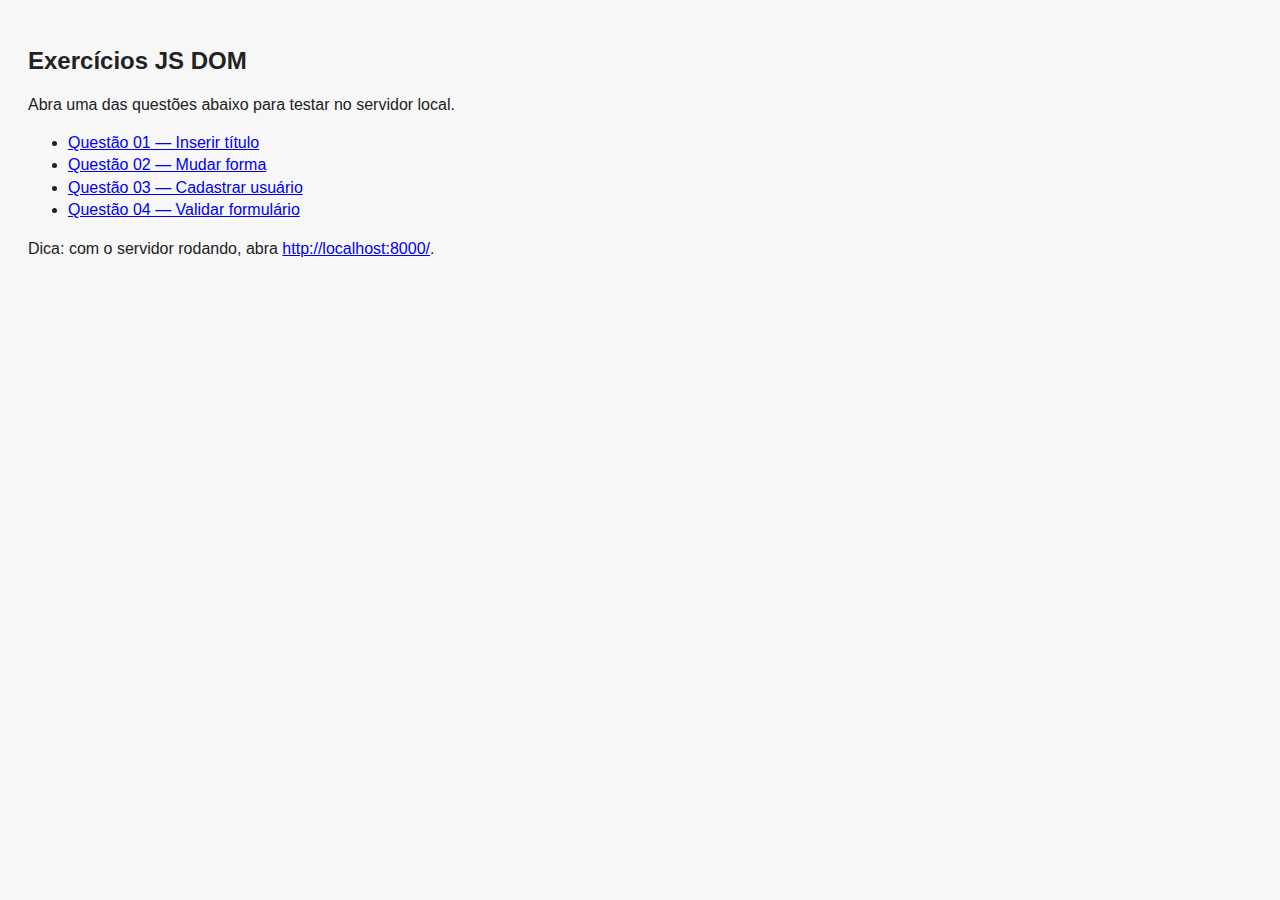
<file: index.html>
<!doctype html>
<html lang="pt-br">
<head>
  <meta charset="utf-8" />
  <meta name="viewport" content="width=device-width,initial-scale=1" />
  <title>Exercícios JS DOM — Índice</title>
  <link rel="stylesheet" href="styles.css" />
</head>
<body>
  <main>
    <h1>Exercícios JS DOM</h1>
    <p>Abra uma das questões abaixo para testar no servidor local.</p>
    <ul>
      <li><a href="questao01/questao01.html">Questão 01 — Inserir título</a></li>
      <li><a href="questao02/questao02.html">Questão 02 — Mudar forma</a></li>
      <li><a href="questao03/questao03.html">Questão 03 — Cadastrar usuário</a></li>
      <li><a href="questao04/questao04.html">Questão 04 — Validar formulário</a></li>
    </ul>
    <p>Dica: com o servidor rodando, abra <a href="/">http://localhost:8000/</a>.</p>
  </main>
</body>
</html>
</file>
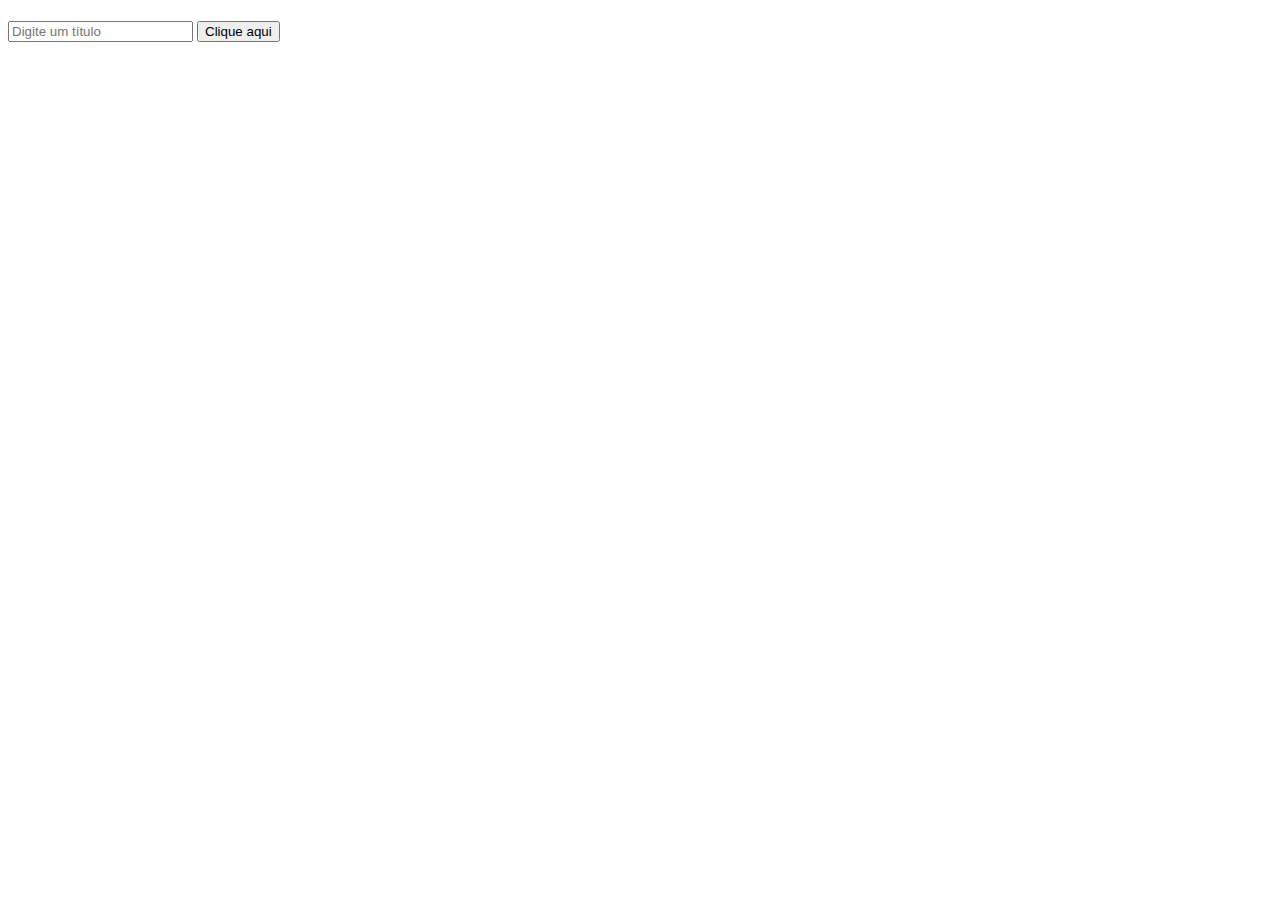
<file: questao01/questao01.html>
<!doctype html>
<html lang="pt-br">
<head>
  <meta charset="utf-8" />
  <meta name="viewport" content="width=device-width,initial-scale=1" />
  <title>Questão 01</title>
</head>
<body>
  <h1 id="titulo"></h1>
  <input type="text" id="txt-titulo" placeholder="Digite um título" />
  <button id="btn-clique" onclick="inserirTitulo()">Clique aqui</button>
  <script src="questao01.js"></script>
</body>
</html>
</file>
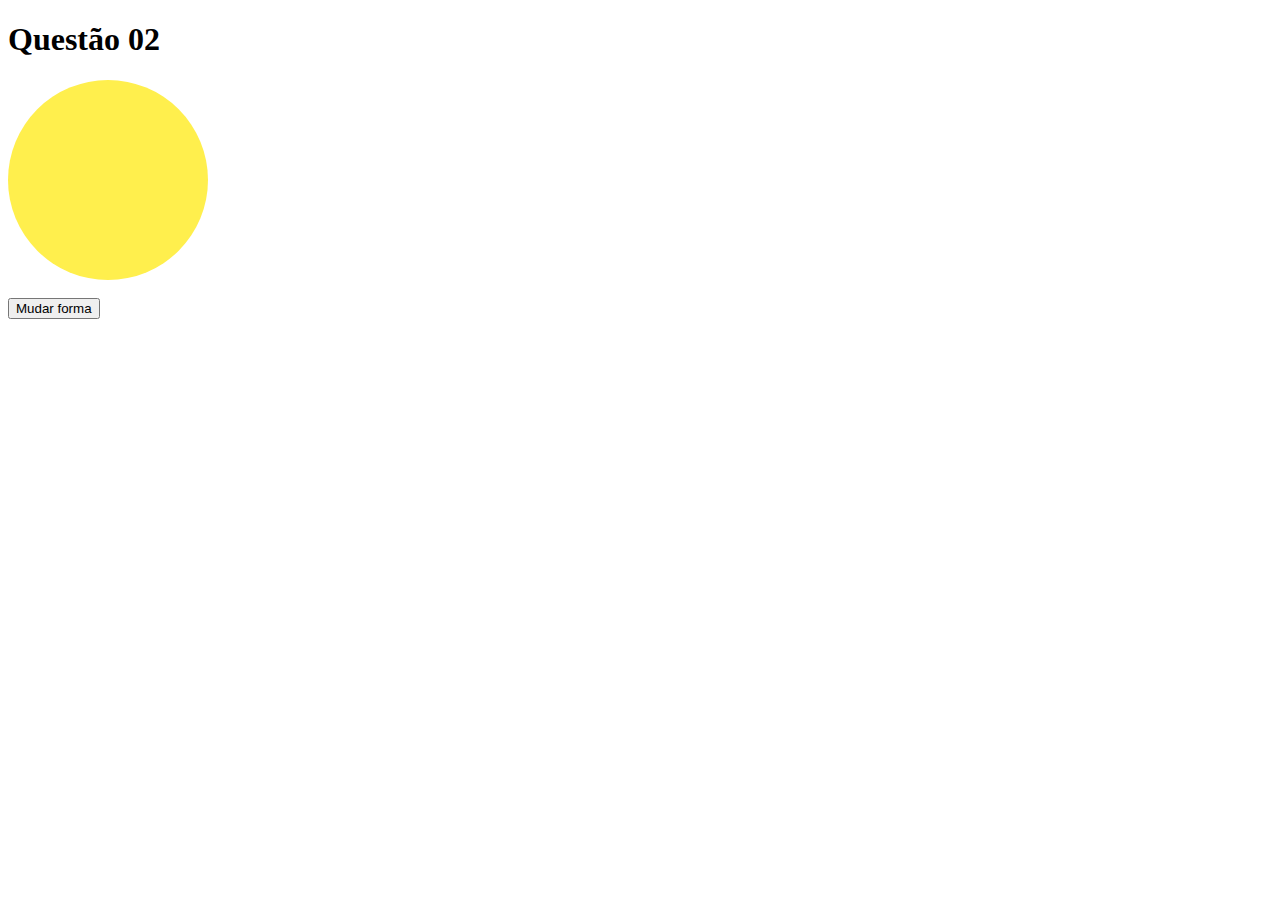
<file: questao02/questao02.html>
<!doctype html>
<html lang="pt-br">
<head>
  <meta charset="utf-8" />
  <meta name="viewport" content="width=device-width,initial-scale=1" />
  <title>Questão 02</title>
</head>
<body>
  <h1>Questão 02</h1>
  <div id="forma" style="width:200px; height:200px; background-color: #ffef4d; border-radius:50%;"></div>
  <br />
  <button id="btn-forma" onclick="mudarForma()">Mudar forma</button>
  <script src="questao02.js"></script>
</body>
</html>
</file>
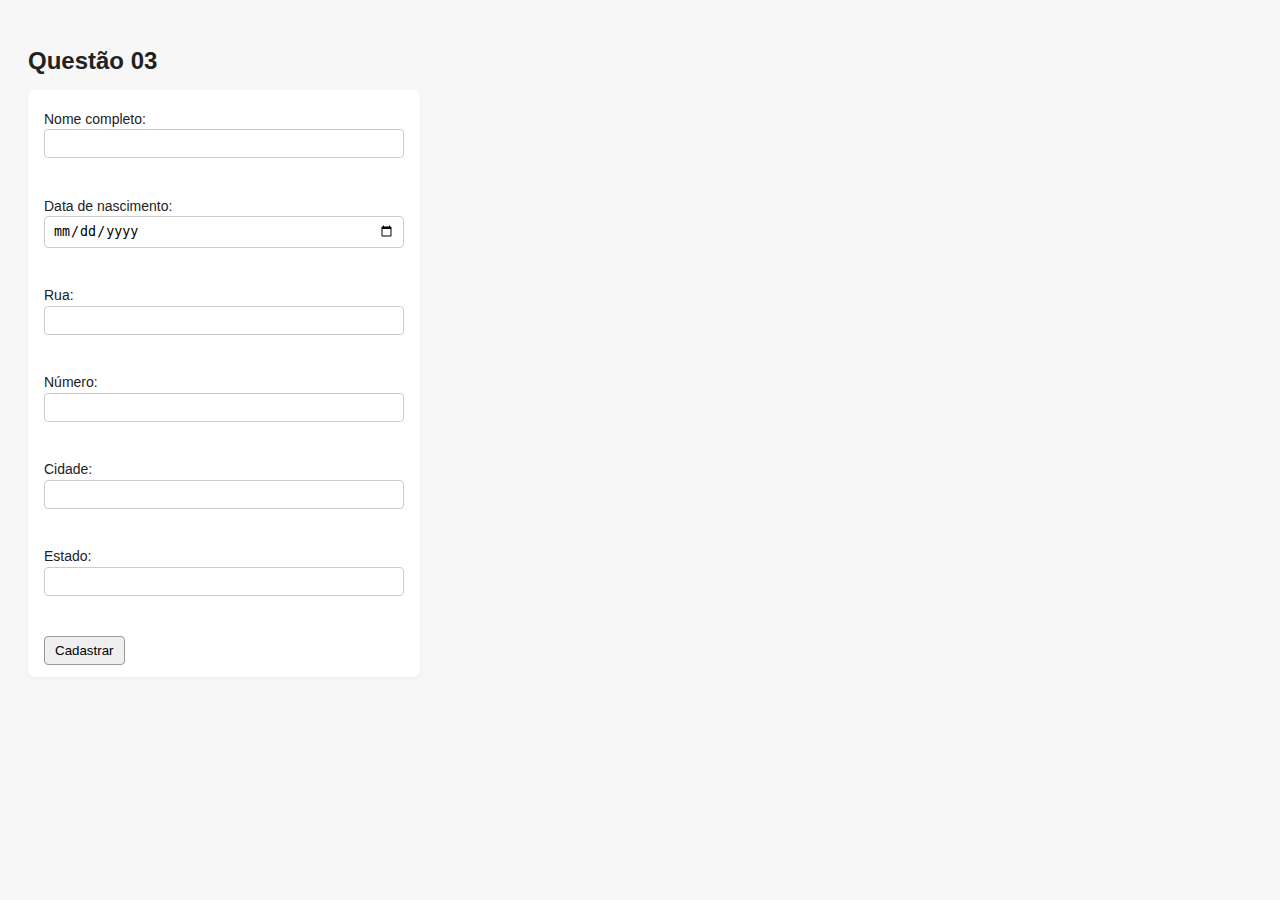
<file: questao03/questao03.html>
<!doctype html>
<html lang="pt-br">
<head>
  <meta charset="utf-8" />
  <meta name="viewport" content="width=device-width,initial-scale=1" />
  <title>Questão 03</title>
  <link rel="stylesheet" href="../styles.css" />
</head>
<body>
  <h1>Questão 03</h1>
  <form id="form-cadastro" onsubmit="event.preventDefault(); cadastrarUsuario();">
    <label>Nome completo: <input type="text" id="nome" /></label>
    <br />
    <label>Data de nascimento: <input type="date" id="dataNasc" /></label>
    <br />
    <label>Rua: <input type="text" id="rua" /></label>
    <br />
    <label>Número: <input type="number" id="numero" /></label>
    <br />
    <label>Cidade: <input type="text" id="cidade" /></label>
    <br />
    <label>Estado: <input type="text" id="uf" /></label>
    <br />
    <button id="cadastrar" type="submit">Cadastrar</button>
  </form>
  <p id="resultado"></p>
  <script src="questao03.js"></script>
</body>
</html>
</file>
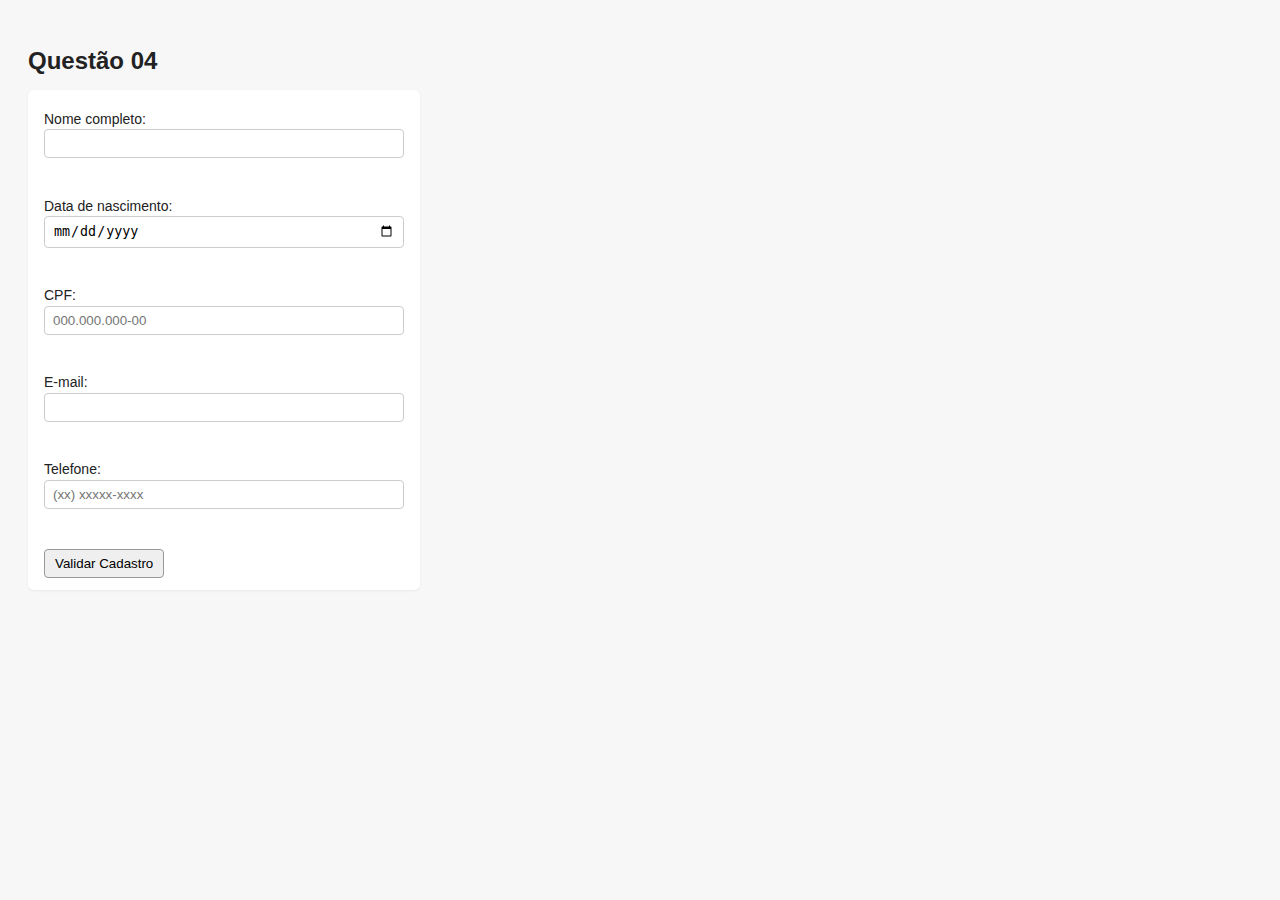
<file: questao04/questao04.html>
<!doctype html>
<html lang="pt-br">
<head>
  <meta charset="utf-8" />
  <meta name="viewport" content="width=device-width,initial-scale=1" />
  <title>Questão 04</title>
  <link rel="stylesheet" href="../styles.css" />
</head>
<body>
  <h1>Questão 04</h1>
  <form id="form-04" onsubmit="event.preventDefault(); validarFormulario();">
    <label>Nome completo: <input type="text" id="nome" /></label>
    <br />
    <label>Data de nascimento: <input type="date" id="dataNasc" /></label>
    <br />
    <label>CPF: <input type="text" id="cpf" placeholder="000.000.000-00" /></label>
    <br />
    <label>E-mail: <input type="email" id="email" /></label>
    <br />
    <label>Telefone: <input type="text" id="telefone" placeholder="(xx) xxxxx-xxxx" /></label>
    <br />
    <button id="btn-validar" type="submit">Validar Cadastro</button>
  </form>
  <p id="mensagem"></p>
  <script src="questao04.js"></script>
</body>
</html>
</file>
<file: styles.css>
/* Estilos básicos para as páginas de exercício */
body {
  font-family: Arial, Helvetica, sans-serif;
  line-height: 1.4;
  padding: 20px;
  background: #f7f7f8;
  color: #222;
}

h1 {
  font-size: 24px;
  margin-bottom: 12px;
}

form {
  background: #fff;
  padding: 12px 16px;
  border-radius: 6px;
  box-shadow: 0 1px 3px rgba(0,0,0,0.06);
  max-width: 360px;
}

label {
  display: block;
  margin: 8px 0;
  font-size: 14px;
}

input[type="text"],
input[type="date"],
input[type="number"],
input[type="email"] {
  width: 100%;
  padding: 6px 8px;
  box-sizing: border-box;
  border: 1px solid #ccc;
  border-radius: 4px;
}

button {
  margin-top: 10px;
  padding: 6px 10px;
  border-radius: 4px;
  border: 1px solid #999;
  background: #efefef;
  cursor: pointer;
}

button:hover { background: #e6e6e6; }

#resultado, #mensagem {
  margin-top: 12px;
}

.container-page {
  display: flex;
  gap: 24px;
}

.forma-box {
  width: 200px;
  height: 200px;
  background-color: #ffef4d;
}
</file>
